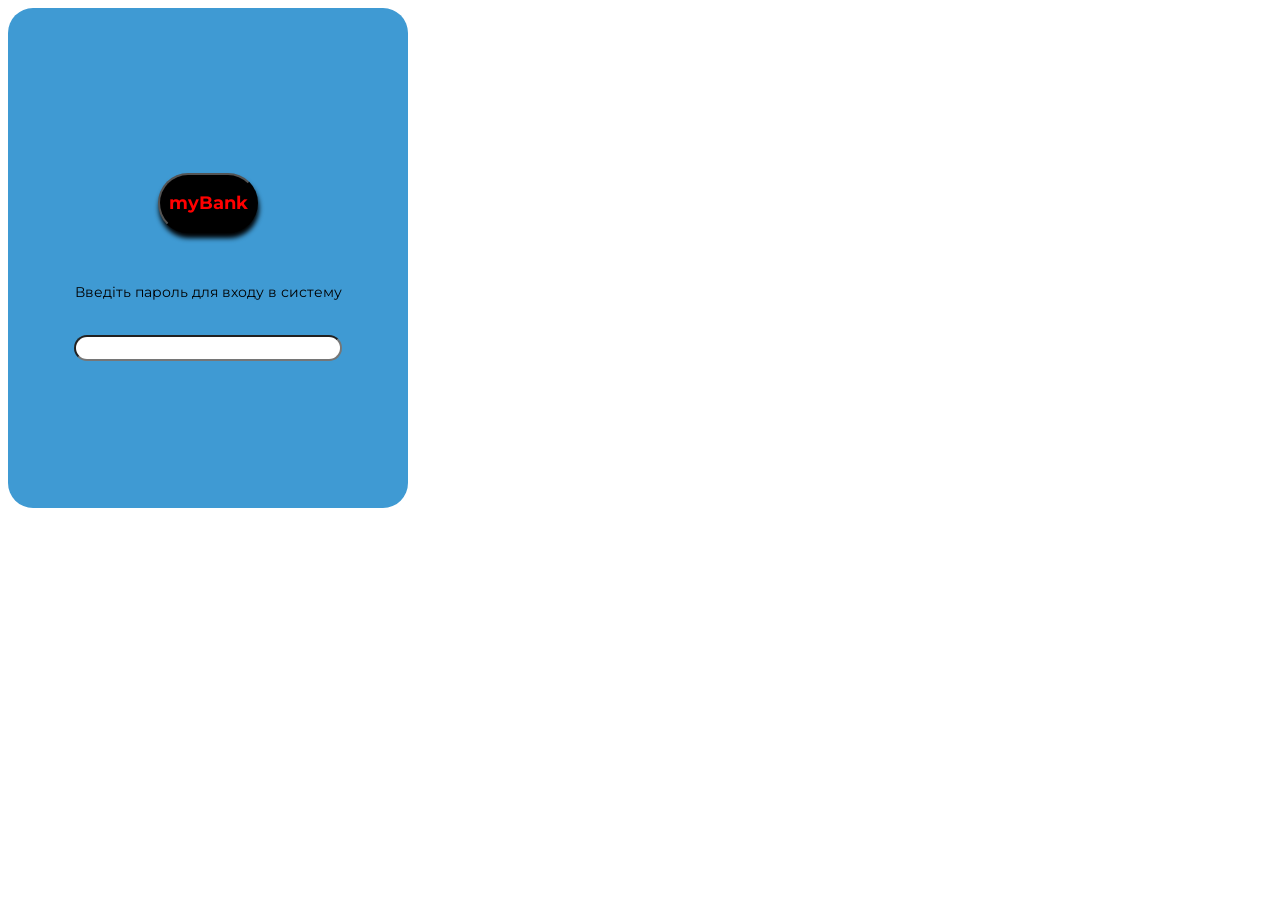
<file: index.html>
<!DOCTYPE html>
<html lang="en">
<head>
    <meta charset="UTF-8">
    <meta http-equiv="X-UA-Compatible" content="IE=edge">
    <meta name="viewport" content="width=device-width, initial-scale=1.0">
    <link rel="preconnect" href="https://fonts.gstatic.com" crossorigin>
<link href="https://fonts.googleapis.com/css2?family=Montserrat:ital@1&display=swap" rel="stylesheet">
    <link rel="stylesheet" href="./style/index.css">
    <title>Document</title>
</head>
<body>

    <div class="block_main">

       <div class="block_main_myBank">


        <button class="come" id="come">myBank</button>
        <div class="block_password">
            <p>Введіть пароль для входу в систему</p>
            <input class="pass" id="pass" type="password">
            <p class="info" id="info"></p>

        </div><!--block_password-->

       </div><!--block_main_myBank--> 


    </div><!--block_main-->
    
</body>
<script src="./js/index.js"></script>
</html>
</file>
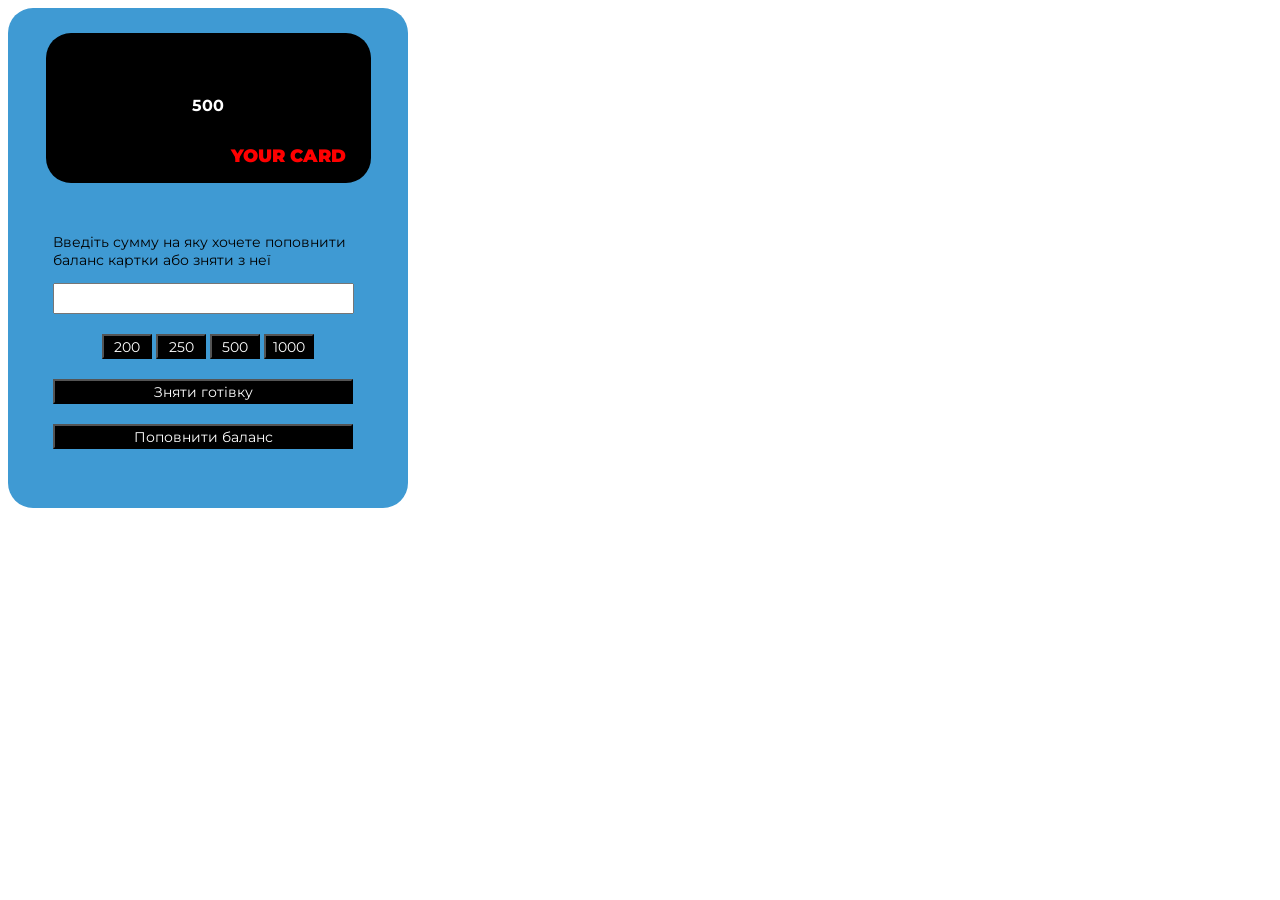
<file: myBank.html>
<!DOCTYPE html>
<html lang="en">
<head>
    <meta charset="UTF-8">
    <meta http-equiv="X-UA-Compatible" content="IE=edge">
    <meta name="viewport" content="width=device-width, initial-scale=1.0">
    <link rel="preconnect" href="https://fonts.googleapis.com">
<link rel="preconnect" href="https://fonts.gstatic.com" crossorigin>
<link href="https://fonts.googleapis.com/css2?family=Montserrat:ital@1&display=swap" rel="stylesheet">
    <link rel="stylesheet" href="./style/myBank.css">
    <title>Document</title>
</head>
<body>
    
    <div class="block_main">

        <div class="block_card_main">

            <div class="main_card">

        <div class="block_card" id="block_card" >

            <h2 class="sum" id="sum"></h2>
            <h5 class="card">your card</h5>



        </div><!--block_card-->
    </div>

        <div class="block_result">

            <p>Введіть сумму на яку хочете поповнити баланс картки або зняти з неї</p>
            <div class="block_text">
            <input type="text" class="inp" id="inp">
        </div>
        <div class="block_btns_topup">

            <button class="btn_replenishment" id="btn_two_hundred">200</button>
            <button class="btn_replenishment" id="btn_two hundred_and_fifty">250</button>
            <button class="btn_replenishment" id="btn_five_hundred">500</button>
            <button class="btn_replenishment" id="btn_thousand">1000</button>

        </div><!--block_btns_topup_amount-->
            <button class="btn" id="btn">Зняти готівку</button>
            <div class="block_add">
            <button class="btn" id="btn1">Поповнити баланс</button>
        </div>
            <p class="answer" id="answer"></p>



        </div><!--block_result-->

        
    </div><!--block_card_main-->

    </div><!--block_main-->

</body>
<script src="./js/myBank.js"></script>
<script src="./js/topup.js"></script>
</html>
</file>
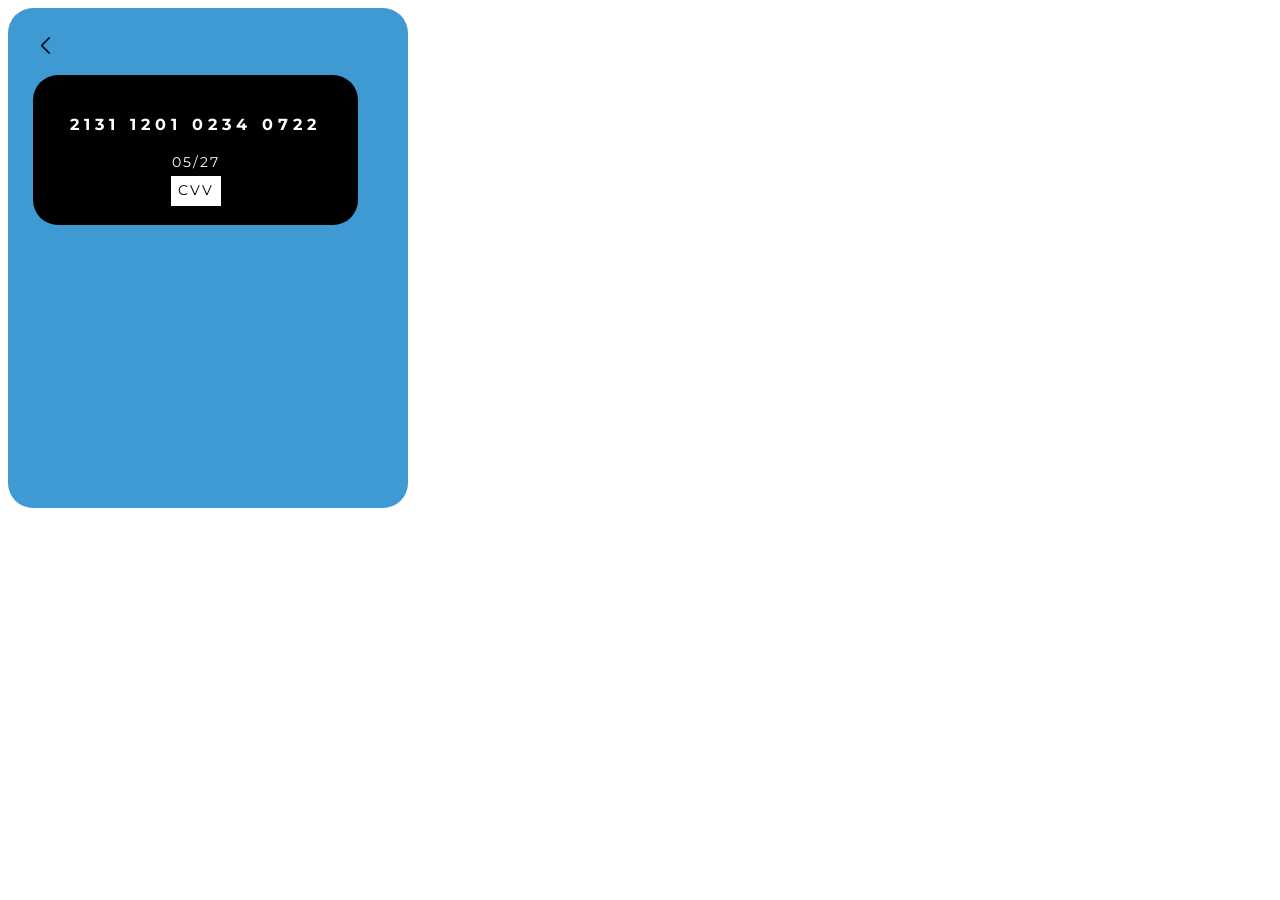
<file: myCard.html>
<!DOCTYPE html>
<html lang="en">
<head>
    <meta charset="UTF-8">
    <meta http-equiv="X-UA-Compatible" content="IE=edge">
    <meta name="viewport" content="width=device-width, initial-scale=1.0">
    <link rel="preconnect" href="https://fonts.gstatic.com" crossorigin>
<link href="https://fonts.googleapis.com/css2?family=Montserrat:ital@1&display=swap" rel="stylesheet">
<link rel="stylesheet" href="./style/myCard.css">
    <title>Document</title>
</head>
<body>

    <div class="block_main">

        <div class="block_card_main">

            <div class="main_card">

            <div class="block_return">

                <img id="return" src="./img/myCard/back.png" alt="">

            </div><!--block_return-->

        <div class="block_card" id="block_card_back">

            <h2 class="numberCard" >2131 1201 0234 0722</h2>
            <div class="block_date">

                <span class="date">05/27</span>

            </div><!--block_date-->
            <div class="block_code">

                <div class="block_cvv" id="block_cvv">

                    <span class="cvv">CVV</span>

                </div><!--block_cvv-->
                
                <div class="block_cvv_number" id="number_cvv">

                    <span class="cvv_number">451</span>

                </div><!--block_cvv-->
                

            </div><!--block_date-->



        </div><!--block_card-->
    </div>


        
    </div><!--block_card_main-->

    </div><!--block_main-->

    
</body>
<script src="./js/myCard.js"></script>
</html>
</file>
<file: style/index.css>
.block_main_myBank{

    width: 350px;
    height: 450px;
    background-color: #3f9ad3;
    padding-left: 25px;
    padding-right: 25px;
    padding-top: 25px;
    padding-bottom: 25px;
    border-radius: 25px;
    text-align: center;

}

.come{

    margin-top: 140px;
    width: 100px;
    height: 60px;
    border-radius: 60px;
    background-color: #000;
    color: red;
    box-shadow: 1px 5px 5px #000;
    font-family: 'Montserrat', sans-serif;
    font-size: 18px;
    font-weight: 700;


}

.block_password{

    margin-top: 50px;

}

.block_password p,.block_password input {

    font-family: 'Montserrat', sans-serif;
    font-size: 14px;


}
.pass{

    width: 260px;
    height: 20px;
    border-radius: 40px;
    text-align: center;
    margin-top: 20px;


}

.info{

    font-size: 14px;
    font-family: 'Montserrat', sans-serif;
    color:#000;
    margin-top: 20px;



}
</file>
<file: style/myBank.css>
.block_card_main{

    width: 350px;
    height: 450px;
    background-color: #3f9ad3;
    padding-left: 25px;
    padding-right: 25px;
    padding-top: 25px;
    padding-bottom: 25px;
    border-radius: 25px;



}

.main_card{

    display: flex;
    justify-content: center;

}
.block_card{

    width: 275px;
    height: 150px;
    background-color: #000;
    border-radius: 25px;
    padding-left: 25px;
    padding-right: 25px;

}
.block_card:hover{

    border: 1px solid #fff;
}

.sum{

    font-size: 16px;
    color: #fff;
    text-align: center;
    padding-top: 50px;
    font-family: 'Montserrat', sans-serif;

}
.card{

    font-size: 18px;
    color: red;
    text-align: right;
    text-transform: uppercase;
    font-weight: 900;
    font-family: 'Montserrat', sans-serif;
    

}

.block_result{

    margin-top: 50px;
    padding-left: 20px;
    padding-right: 20px; 

}

.block_result p{

    font-size: 14px;
    color: #000;
    font-family: 'Montserrat', sans-serif;



}
.inp{

    width: 290px;
    height: 25px;
    font-size: 18px;
    padding-left: 5px;
    font-family: 'Montserrat', sans-serif;
    font-size: 16px;

}

.answer{

    font-size: 14px;
    color: #000;
    font-family: 'Montserrat', sans-serif;

}
.btn{

    margin-top: 20px;
    width: 300px;
    height: 25px;
    background-color: #000;
    color: #fff;
    font-family: 'Montserrat', sans-serif;
    font-size: 14px;

}

.block_btns_topup{

    text-align: center;
    margin-top: 20px;

}

.btn_replenishment{

    width: 50px;
    height: 25px;
    background-color: #000;
    color: #fff;
    font-family: 'Montserrat', sans-serif;
    font-size: 14px;


}
</file>
<file: style/myCard.css>
.block_card_main{

    width: 350px;
    height: 450px;
    background-color: #3f9ad3;
    padding-left: 25px;
    padding-right: 25px;
    padding-top: 25px;
    padding-bottom: 25px;
    border-radius: 25px;



}
.block_card{

    width: 275px;
    height: 150px;
    background-color: #000;
    border-radius: 25px;
    padding-left: 25px;
    padding-right: 25px;
   

}

.numberCard{

    font-size: 16px;
    color: #fff;
    text-align: center;
    padding-top: 40px;
    padding-bottom: 5px;
    font-family: 'Montserrat', sans-serif;
    letter-spacing:5px;

}

.block_date{

    display: flex;
    justify-content: center;
    padding-bottom: 5px;

}
.block_code{

    display: flex;
    justify-content: center;

}

.block_cvv{

    width: 50px;
    height: 25px;
    background-color: #fff;
    text-align: center;
    padding-top: 5px;
    cursor: pointer;
    

}
.date{

    font-size: 14px;
    color: #fff;
    font-family: 'Montserrat', sans-serif;
    letter-spacing:2px
}

.cvv{

    font-size: 14px;
    color: #000;
    font-family: 'Montserrat', sans-serif;
    letter-spacing:2px;
    text-align: center;

}

.block_cvv_number{

    width: 50px;
    height: 25px;
    background-color: #fff;
    text-align: center;
    padding-top: 5px;
    cursor: pointer;

}

.cvv_number{

    font-size: 14px;
    color: #000;
    font-family: 'Montserrat', sans-serif;
    letter-spacing:2px;
    text-align: center;

}

.block_return img{

    width: 25px;
    height: 25px;
    cursor: pointer;

}
#number_cvv{

    display: none;

}
</file>
